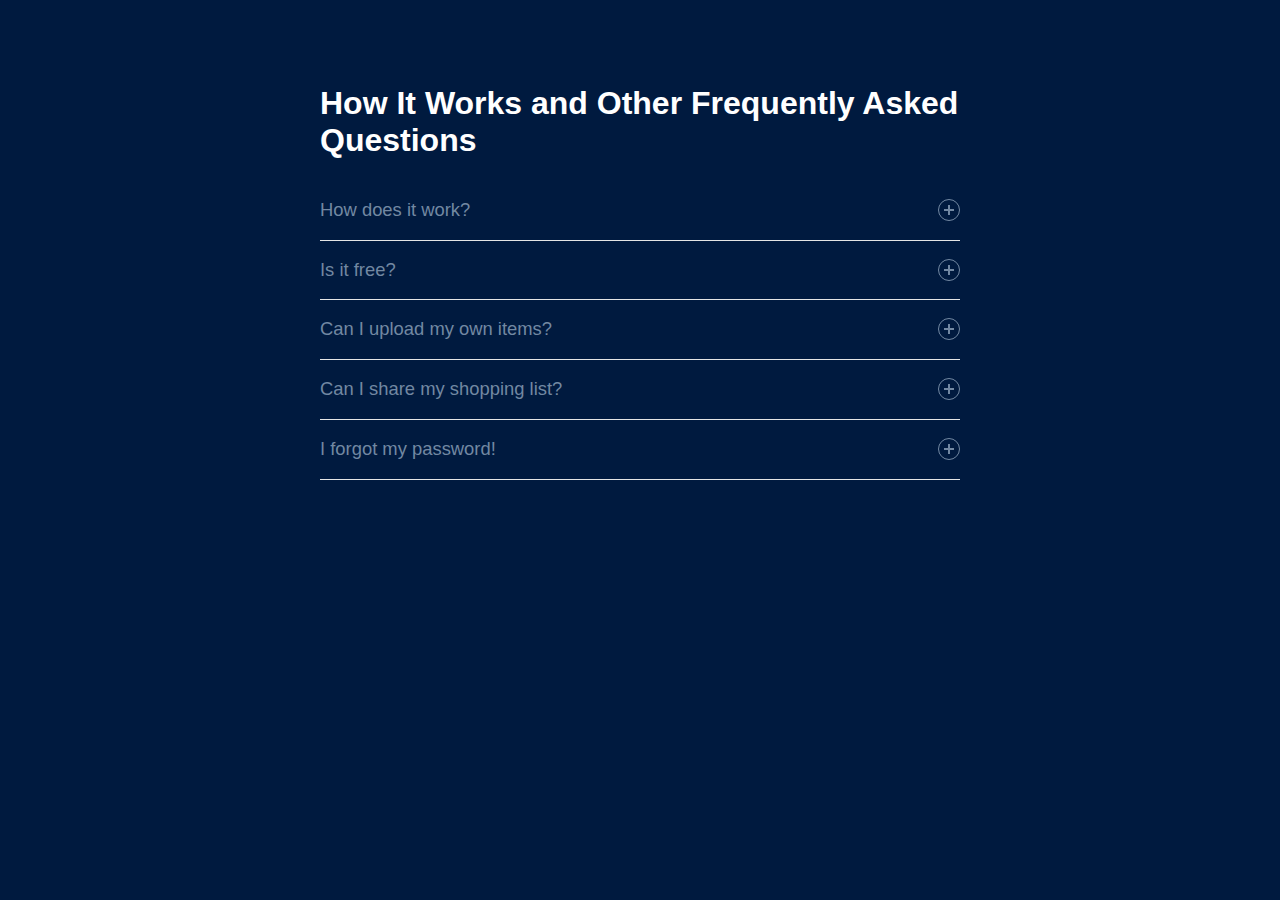
<file: buybuddy staging/pages/HowItWorks/HowItWorks.html>
<!DOCTYPE html>
<html lang="en">
  <head>
    <meta charset="UTF-8" />
    <meta http-equiv="X-UA-Compatible" content="IE=edge" />
    <meta name="viewport" content="width=device-width, initial-scale=1.0" />
    <title>How It Works</title>
    <link rel="stylesheet" href="HowItWorks.css" />
  </head>



  <body>

  </div>
    <div class="container">
      <h1>How It Works and Other Frequently Asked Questions</h1>
      <div class="accordion">
        <div class="accordion-item">
          <button id="accordion-button-1" aria-expanded="false">
            <span class="accordion-title">How does it work?</span>
            <span class="icon" aria-hidden="true"></span>
          </button>
          <div class="accordion-content">
            <p>
              Lorem ipsum dolor sit amet, consectetur adipiscing elit, sed do eiusmod tempor
              incididunt ut labore et dolore magna aliqua. Elementum sagittis vitae et leo duis ut.
              Ut tortor pretium viverra suspendisse potenti.
            </p>
          </div>
        </div>
        <div class="accordion-item">
          <button id="accordion-button-2" aria-expanded="false">
            <span class="accordion-title">Is it free?</span>
            <span class="icon" aria-hidden="true"></span>
          </button>
          <div class="accordion-content">
            <p>
              Lorem ipsum dolor sit amet, consectetur adipiscing elit, sed do eiusmod tempor
              incididunt ut labore et dolore magna aliqua. Elementum sagittis vitae et leo duis ut.
              Ut tortor pretium viverra suspendisse potenti.
            </p>
          </div>
        </div>
        <div class="accordion-item">
          <button id="accordion-button-3" aria-expanded="false">
            <span class="accordion-title">Can I upload my own items?</span>
            <span class="icon" aria-hidden="true"></span>
          </button>
          <div class="accordion-content">
            <p>
              Lorem ipsum dolor sit amet, consectetur adipiscing elit, sed do eiusmod tempor
              incididunt ut labore et dolore magna aliqua. Elementum sagittis vitae et leo duis ut.
              Ut tortor pretium viverra suspendisse potenti.
            </p>
          </div>
        </div>
        <div class="accordion-item">
          <button id="accordion-button-4" aria-expanded="false">
            <span class="accordion-title">Can I share my shopping list?</span>
            <span class="icon" aria-hidden="true"></span>
          </button>
          <div class="accordion-content">
            <p>
              Lorem ipsum dolor sit amet, consectetur adipiscing elit, sed do eiusmod tempor
              incididunt ut labore et dolore magna aliqua. Elementum sagittis vitae et leo duis ut.
              Ut tortor pretium viverra suspendisse potenti.
            </p>
          </div>
        </div>
        <div class="accordion-item">
          <button id="accordion-button-5" aria-expanded="false">
            <span class="accordion-title">I forgot my password!</span>
            <span class="icon" aria-hidden="true"></span>
          </button>
          <div class="accordion-content">
            <p>
              Lorem ipsum dolor sit amet, consectetur adipiscing elit, sed do eiusmod tempor
              incididunt ut labore et dolore magna aliqua. Elementum sagittis vitae et leo duis ut.
              Ut tortor pretium viverra suspendisse potenti.
            </p>
          </div>
        </div>
      </div>
    </div>
    <script src="script.js"></script>
  
    
    
</html>
</file>
<file: buybuddy staging/pages/HowItWorks/HowItWorks.css>
* {
    box-sizing: border-box;
  }
  *::before,
  *::after {
    box-sizing: border-box;
  }
  body {
    margin: 0;
    padding: 0;
    font-family: 'Outfit', sans-serif;
    background: #001a3f;
    color: #ffff;
    display: flex;
    min-height: 100vh;
  }
  .container {
    margin: 0 auto;
    padding: 4rem;
    width: 48rem;
  }
  .accordion .accordion-item {
    border-bottom: 1px solid #e5e5e5;
  }
  .accordion .accordion-item button[aria-expanded='true'] {
    border-bottom: 1px solid  #fa9fc5;
  }
  .accordion button {
    position: relative;
    display: block;
    text-align: left;
    width: 100%;
    padding: 1em 0;
    color: #7288a2;
    font-size: 1.15rem;
    font-weight: 400;
    border: none;
    background: none;
    outline: none;
  }
  .accordion button:hover,
  .accordion button:focus {
    cursor: pointer;
    color:  #fa9fc5;
  }
  .accordion button:hover::after,
  .accordion button:focus::after {
    cursor: pointer;
    color:  #fa9fc5;
    border: 1px solid  #fa9fc5;
  }
  .accordion button .accordion-title {
    padding: 1em 1.5em 1em 0;
  }
  .accordion button .icon {
    display: inline-block;
    position: absolute;
    top: 18px;
    right: 0;
    width: 22px;
    height: 22px;
    border: 1px solid;
    border-radius: 22px;
  }
  .accordion button .icon::before {
    display: block;
    position: absolute;
    content: '';
    top: 9px;
    left: 5px;
    width: 10px;
    height: 2px;
    background: currentColor;
  }
  .accordion button .icon::after {
    display: block;
    position: absolute;
    content: '';
    top: 5px;
    left: 9px;
    width: 2px;
    height: 10px;
    background: currentColor;
  }
  .accordion button[aria-expanded='true'] {
    color: #03b5d2;
  }
  .accordion button[aria-expanded='true'] .icon::after {
    width: 0;
  }
  .accordion button[aria-expanded='true'] + .accordion-content {
    opacity: 1;
    max-height: 9em;
    transition: all 200ms linear;
    will-change: opacity, max-height;
  }
  .accordion .accordion-content {
    opacity: 0;
    max-height: 0;
    overflow: hidden;
    transition: opacity 200ms linear, max-height 200ms linear;
    will-change: opacity, max-height;
  }
  .accordion .accordion-content p {
    font-size: 1rem;
    font-weight: 300;
    margin: 2em 0;
  }

.nav-container {
    max-width: 80em;
    width: 90%;
    margin: 0 auto;
    padding: 1em 0;
}

.header {
  position: relative;
  font-family: 'Outfit', sans-serif;
}

.logo-wrap {
  text-align: center;
  padding: 1em 0;
}

.logo {
  font-size: 2.25rem;
  color: white;
  font-family: 'Outfit', sans-serif;
  font-weight: bold;
}

.logo:hover {
  color: #B4DBDB
}

.nav-ul {
  position: fixed;
  top: 0;
  left: -100%;

  background-color: #040229;
  width: 100%;
  height: 100vh;
  text-align: center;
  display: flex;
  flex-direction: column;
  justify-content: space-evenly;

  transition: 0.3s ease;
}

.nav-li {
  font-size: 2rem;
}

.nav-ul.active {
  left: 0; /* this shows on the screen*/
  overflow: hidden;
  z-index: 3;
}

.nav-a {
  color: white;
}

.hamburger {
  cursor: pointer;
  display: block;
  position: absolute;
  top: 50%;
  transform: translateY(-50%);
  right: 1em;
  z-index: 4;
}

.hamburger.active {
  position: fixed;
  top: 3.5em
}

.bar {
  display: block;
  width: 25px;
  height: 3px;
  margin: 5px auto;
  transition: all 0.3s ease-in-out;
  background-color: white;
}

/* FOOTER  */
.footer {
  font-family: 'Outfit', sans-serif;
  margin-top: 5em;
}

.footer-col ul li {
  margin-bottom: 1em;
}

.footer-a {
  color: white;
  font-weight: 200;
}

.footer-col h4 {
  margin-top: 1.5em;
  margin-bottom: 1em;
  font-weight: 600;
  font-size: 1.25rem;
}

.icons ul {
  display: flex;
}

.icons li {
  margin-right: 1em;
}

.icons a:hover {
  color: #9AD5D6
}

.footer-input {
  background-color: #24225A;
  padding: 1em 6em 1em 1.5em;
  border-radius: 100px;
  border: 0;
  outline: 0;
  font-family: 'Outfit', sans-serif;
  font-size: 16px;
  color: white;
  position: relative;
}

.footer-btn {
  position: absolute;
  top: 0;
  left: 16em;
}

.news-wrap {
  position: relative;
}

.footer .btn:hover {
  background-color: #6effa1;
}

.newsletter h4 {
  margin: 1em 0;
  font-size: 1.25rem;
}

::placeholder {
  color: white;
}

.page-end {
  background: linear-gradient(to right, #9AD4D6, #91D2D2);
  width: 100%;
  height: 1vh;
}

/* ANIMATIONS  */
.hamburger.active .bar:nth-child(1) {
  transform: translateY(8px) rotate(45deg);
}

.hamburger.active .bar:nth-child(2) {
  opacity: 0;
}

.hamburger.active .bar:nth-child(3) {
  transform: translateY(-8px) rotate(-45deg);
}

/* TEXT STYLES  */
.h1 {
  font-family: 'Outfit', sans-serif;
  font-size: 3rem;
  text-transform: capitalize;
}

.h2 {
  font-family: 'Outfit', sans-serif;
  font-size: 2rem;
  text-transform: capitalize;
}



.body {
  font-family: 'Roboto', sans-serif;
  font-size: 1.115rem;
}

.subheading {
  font-family: 'Outfit', sans-serif;
  font-weight: 600;
  font-size: 1.25rem;
  letter-spacing: 3px;
  text-transform: uppercase;
}
</file>
